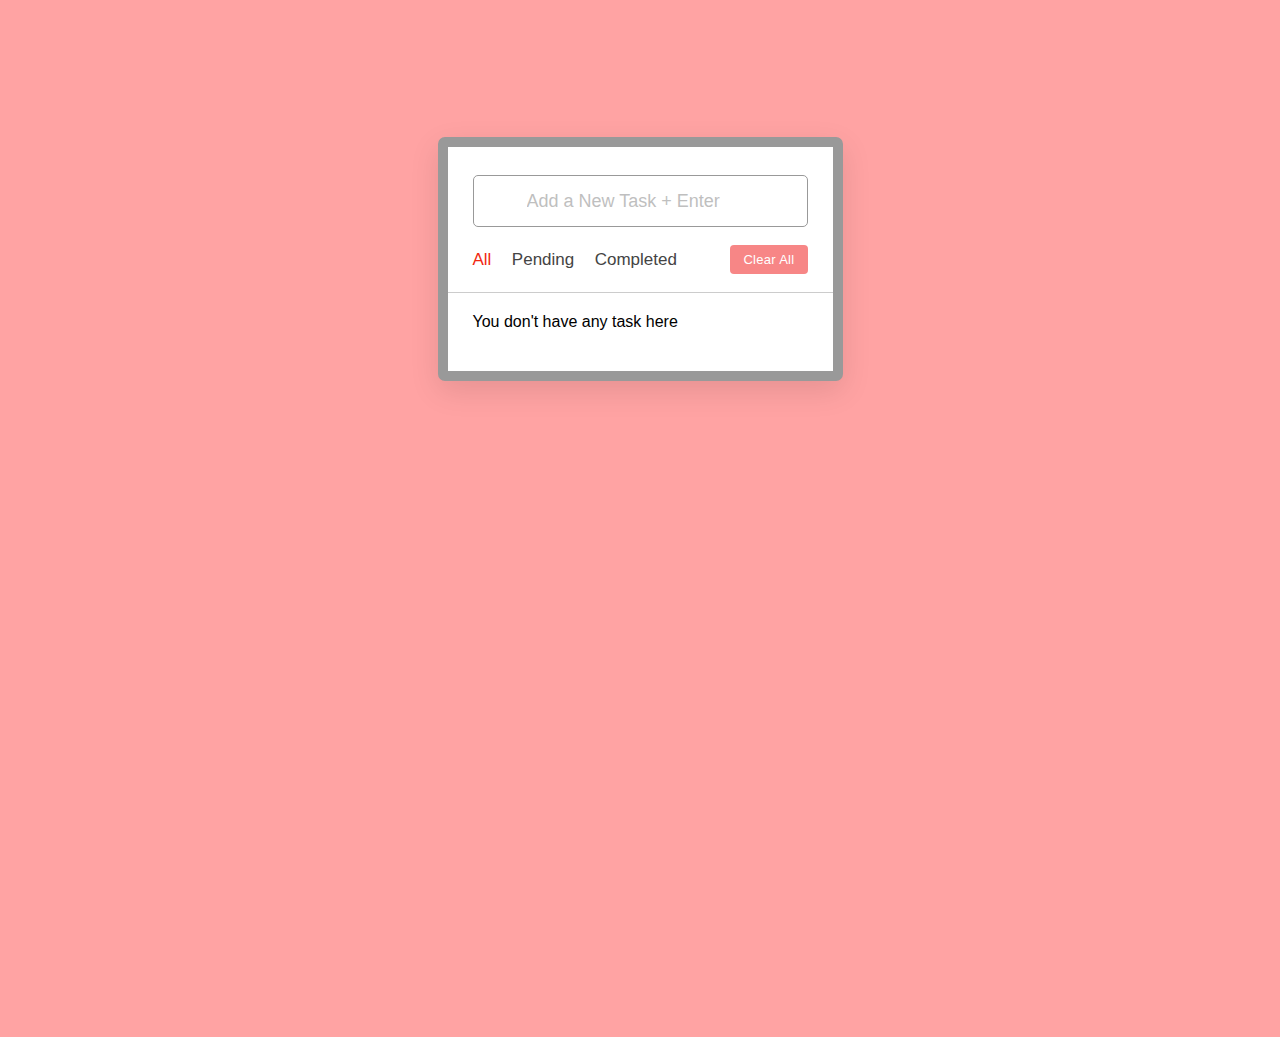
<file: TO DO/index.html>
<html lang="en">

<head>
  <meta charset="UTF-8">
  <meta http-equiv="X-UA-Compatible" content="IE=edge">
  <meta name="viewport" content="width=device-width, initial-scale=1.0">
  <title>Todo List App</title>
</head>

<body>
  <div class="wrapper">
    <div class="task-input">
      <ion-icon name="create-outline"></ion-icon>
      <input type="text" placeholder="Add a New Task + Enter">
    </div>
    <div class="controls">
      <div class="filters">
        <span class="active" id="all">All</span>
        <span id="pending">Pending</span>
        <span id="completed">Completed</span>
      </div>
      <button class="clear-btn">Clear All</button>
    </div>
    <ul class="task-box"></ul>
  </div>
  <style>
  * {
  margin: 0;
  padding: 0;
  box-sizing: border-box;
  font-family: "Poppins", sans-serif;
}

body {
  width: 100%;
  height: 100vh;
  overflow: hidden;
  background: rgb(255, 163, 163);
  
}

::selection {
  color: #fff;
  background: #ff00d4;
}

.wrapper {
  max-width: 405px;
  background: #fff;
  margin: 137px auto;
  border-radius: 7px;
  padding: 28px 0 30px;
  box-shadow: 0 10px 30px rgba(0, 0, 0, 0.1);
  border: 10px solid #999;

}

.task-input {
  position: relative;
  height: 52px;
  padding: 0 25px;
}

.task-input ion-icon {
  position: absolute;
  top: 50%;
  color: #999;
  font-size: 25px;
  transform: translate(17px, -50%);
}

.task-input input {
  height: 100%;
  width: 100%;
  outline: none;
  font-size: 18px;
  border-radius: 5px;
  padding: 0 20px 0 53px;
  border: 1px solid #999;
}

.task-input input:focus,
.task-input input.active {
  padding-left: 52px;
  border: 3px solid #f12711;
}

.task-input input::placeholder {
  color: #bfbfbf;
}

.controls,
li {
  display: flex;
  align-items: center;
  justify-content: space-between;
}

.controls {
  padding: 18px 25px;
  border-bottom: 1px solid #ccc;
}

.filters span {
  margin: 0 8px;
  font-size: 17px;
  color: #444444;
  cursor: pointer;
}

.filters span:first-child {
  margin-left: 0;
}

.filters span.active {
  color: #f12711;
}

.clear-btn {
  border: none;
  opacity: 0.6;
  outline: none;
  color: #fff;
  cursor: pointer;
  font-size: 13px;
  padding: 7px 13px;
  border-radius: 4px;
  letter-spacing: 0.3px;
  pointer-events: none;
  transition: transform 0.25s ease;
  background: rgb(243, 55, 55);}

.clear-btn.active {
  opacity: 0.9;
  pointer-events: auto;
}

.clear-btn:active {
  transform: scale(0.93);
}

.task-box {
  margin-top: 20px;
  margin-right: 5px;
  padding: 0 20px 10px 25px;
  border: #000;
  border-radius: 10px;
}

.task-box.overflow {
  overflow-y: auto;
  max-height: 300px;
}

.task-box::-webkit-scrollbar {
  width: 5px;
}

.task-box::-webkit-scrollbar-track {
  background: #f12711;
  border-radius: 25px;
}

.task-box::-webkit-scrollbar-thumb {
  background: #7a6fee;
  border-radius: 25px;
}

.task-box .task {
  list-style: none;
  font-size: 17px;
  margin-bottom: 18px;
  padding-bottom: 16px;
  align-items: flex-start;
  border-bottom: 1px solid rgb(94, 232, 107);
}

.task-box .task:last-child {
  margin-bottom: 0;
  border-bottom: 0;
  padding-bottom: 0;
}

.task-box .task label {
  display: flex;
  align-items: flex-start;
}

.task label input {
  margin-top: 7px;
  accent-color: #eb82d9;
}

.task label p {
  user-select: none;
  margin-left: 12px;
  word-wrap: break-word;
}

.task label p.checked {
  text-decoration: line-through;
}

.task-box .settings {
  position: relative;
}

.settings :where(i, li) {
  cursor: pointer;
}

.settings .task-menu {
  position: absolute;
  right: -5px;
  bottom: -65px;
  padding: 5px 0;
  background: #fff;
  border-radius: 4px;
  transform: scale(0);
  transform-origin: top right;
  box-shadow: 0 0 6px rgba(0, 0, 0, 0.15);
  transition: transform 0.2s ease;
  z-index: 10;
}

.task-box .task:last-child .task-menu {
  bottom: 0;
  transform-origin: bottom right;
}

.task-box .task:first-child .task-menu {
  bottom: -65px;
  transform-origin: top right;
}

.task-menu.show {
  transform: scale(1);
}

.task-menu li {
  height: 25px;
  font-size: 16px;
  margin-bottom: 2px;
  padding: 17px 15px;
  cursor: pointer;
  justify-content: flex-start;
}

.task-menu li:last-child {
  margin-bottom: 0;
}

.settings li:hover {
  background: #000;
}

.settings li i {
  padding-right: 8px;
}

@media (max-width: 400px) {
  body {
    padding: 0 10px;
  }
  .wrapper {
    padding: 20px 0;
  }
  .filters span {
    margin: 0 5px;
  }
  .task-input {
    padding: 0 20px;
  }
  .controls {
    padding: 18px 20px;
  }
  .task-box {
    margin-top: 20px;
    margin-right: 5px;
    padding: 0 15px 10px 20px;
  }
  .task label input {
    margin-top: 4px;
  }
}

  </style>
  <script>
  const taskInput = document.querySelector(".task-input input"),
  filters = document.querySelectorAll(".filters span"),
  clearAll = document.querySelector(".clear-btn"),
  taskBox = document.querySelector(".task-box");

let editId,
  isEditTask = false,
  todos = JSON.parse(localStorage.getItem("todo-list"));

filters.forEach((btn) => {
  btn.addEventListener("click", () => {
    document.querySelector("span.active").classList.remove("active");
    btn.classList.add("active");
    showTodo(btn.id);
  });
});

showTodo("all");

function showTodo(filter) {
  let liTag = "";
  if (todos) {
    todos.forEach((todo, id) => {
      let completed = todo.status == "completed" ? "checked" : "";
      if (filter == todo.status || filter == "all") {
        liTag += `<li class="task">
                            <label for="${id}">
                                <input onclick="updateStatus(this)" type="checkbox" id="${id}" ${completed}>
                                <p class="${completed}">${todo.name}</p>
                            </label>
                            <div class="settings">
                                <i onclick="showMenu(this)" class="uil uil-ellipsis-h"></i>
                                <ul class="task-menu">
                                    <li onclick='editTask(${id}, "${todo.name}")'><i class="uil uil-pen"></i>Edit</li>
                                    <li onclick='deleteTask(${id}, "${filter}")'><i class="uil uil-trash"></i>Delete</li>
                                </ul>
                            </div>
                        </li>`;
      }
    });
  }
  taskBox.innerHTML = liTag || `<span>You don't have any task here</span>`;
  let checkTask = taskBox.querySelectorAll(".task");
  !checkTask.length
    ? clearAll.classList.remove("active")
    : clearAll.classList.add("active");
  taskBox.offsetHeight >= 300
    ? taskBox.classList.add("overflow")
    : taskBox.classList.remove("overflow");
}

function showMenu(selectedTask) {
  let menuDiv = selectedTask.parentElement.lastElementChild;
  menuDiv.classList.add("show");
  document.addEventListener("click", (e) => {
    if (e.target.tagName != "I" || e.target != selectedTask) {
      menuDiv.classList.remove("show");
    }
  });
}

function updateStatus(selectedTask) {
  let taskName = selectedTask.parentElement.lastElementChild;
  if (selectedTask.checked) {
    taskName.classList.add("checked");
    todos[selectedTask.id].status = "completed";
  } else {
    taskName.classList.remove("checked");
    todos[selectedTask.id].status = "pending";
  }
  localStorage.setItem("todo-list", JSON.stringify(todos));
}

function editTask(taskId, textName) {
  editId = taskId;
  isEditTask = true;
  taskInput.value = textName;
  taskInput.focus();
  taskInput.classList.add("active");
}

function deleteTask(deleteId, filter) {
  isEditTask = false;
  todos.splice(deleteId, 1);
  localStorage.setItem("todo-list", JSON.stringify(todos));
  showTodo(filter);
}

clearAll.addEventListener("click", () => {
  isEditTask = false;
  todos.splice(0, todos.length);
  localStorage.setItem("todo-list", JSON.stringify(todos));
  showTodo();
});

taskInput.addEventListener("keyup", (e) => {
  let userTask = taskInput.value.trim();
  if (e.key == "Enter" && userTask) {
    if (!isEditTask) {
      todos = !todos ? [] : todos;
      let taskInfo = { name: userTask, status: "pending" };
      todos.push(taskInfo);
    } else {
      isEditTask = false;
      todos[editId].name = userTask;
    }
    taskInput.value = "";
    localStorage.setItem("todo-list", JSON.stringify(todos));
    showTodo(document.querySelector("span.active").id);
  }
});

  </script>
</body>

</html>
</file>
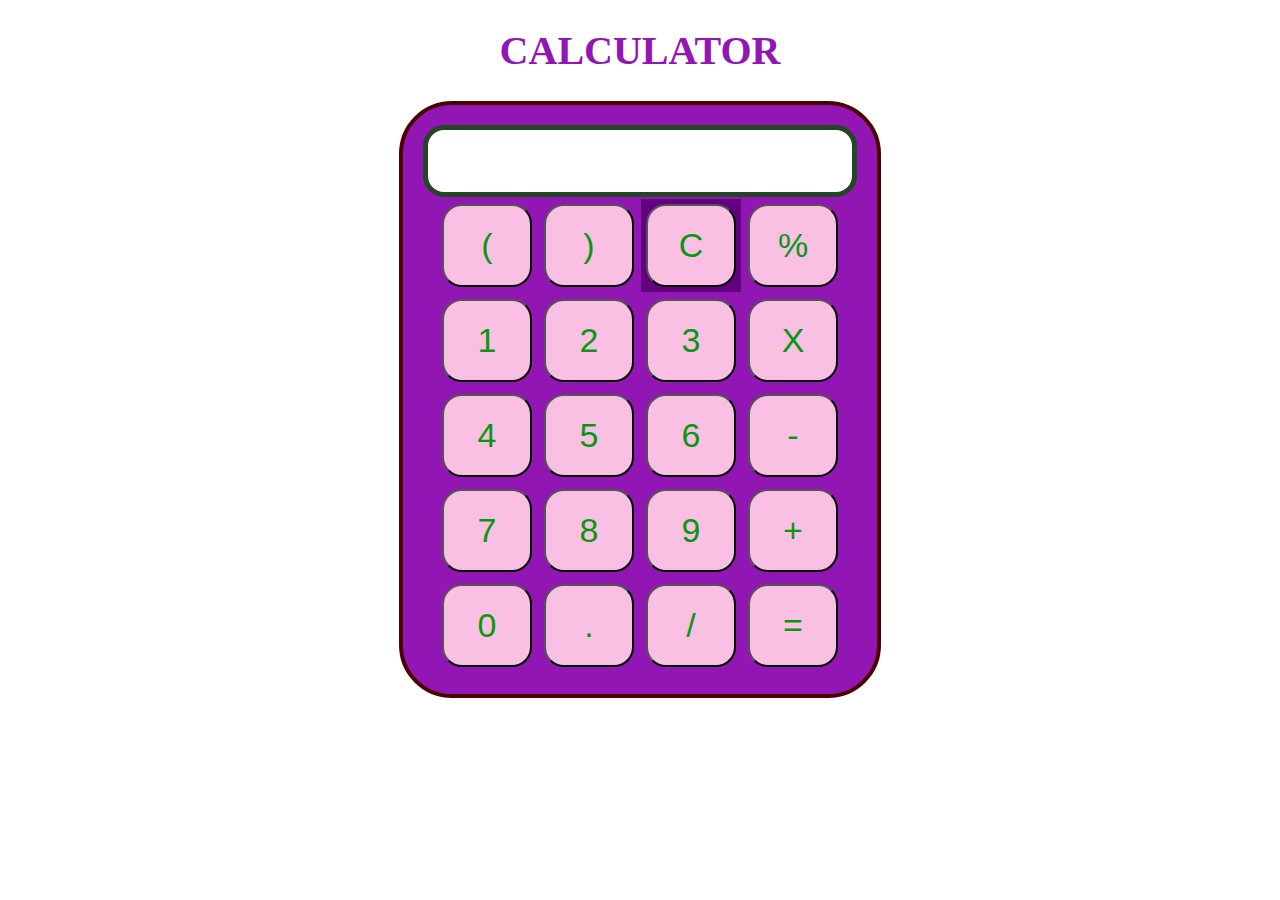
<file: calculator/calculator.html>
<!DOCTYPE html>
<html lang="en">

<head>
    <meta charset="UTF-8">
    <meta name="viewport" content="width=device-width, initial-scale=1.0">
    <meta http-equiv="X-UA-Compatible" content="ie=edge">
    <link rel="stylesheet" href="calculator.css">
    <title>Calculator</title>
</head>

<body>
    <div class="container">
        <h1>CALCULATOR</h1>

        <div class="calculator">
            <input type="text" name="screen" id="screen">
            <table>
                <tr>
                    <td><button>(</button></td>
                    <td><button>)</button></td>
                    <td style="background-color:rgb(99, 0, 127);"><button>C</button></td>
                    <td><button>%</button></td>
                </tr>
                <tr>
                    <td><button>1</button></td>
                    <td><button>2</button></td>
                    <td><button>3</button></td>
                    <td><button>X</button></td>
                </tr>
                <tr>
                    <td><button>4</button></td>
                    <td><button>5</button></td>
                    <td><button>6</button></td>
                    <td><button>-</button></td>
                </tr>
                <tr>
                    <td><button>7</button></td>
                    <td><button>8</button></td>
                    <td><button>9</button></td>
                    <td><button>+</button></td>
                </tr>
                <tr>
                    <td><button>0</button></td>
                    <td><button>.</button></td>
                    <td><button>/</button></td>
                    <td><button>=</button></td>
                </tr>
            </table>
        </div>
    </div>

</body>
<script src="calculator.js"></script>

</html>
</file>
<file: calculator/calculator.css>
.container{
    text-align: center;
    /* margin-top:px */
}

table{
    margin: auto;
}

input{
    border-radius: 21px;
    border: 5px solid #244624;
    font-size:30px;
    height: 60px;
    width: 420px;
	color:blue;
}

button{
    border-radius: 20px;
    font-size: 34px;
    background:rgb(249, 192, 228);
    width: 90px;
    height: 83px;
    margin: 4px;
	color:rgb(7, 152, 17);
}

.calculator{ 
    border: 4px solid #4d0000;
    background-color:rgb(145, 22, 179);
    padding: 20px;
    border-radius: 53px;
    display: inline-block;
}

h1{
    font-size: 40px;
    font-family: 'Times New Roman', Courier, monospace;
	color:rgb(145, 22, 179);
}
</file>
